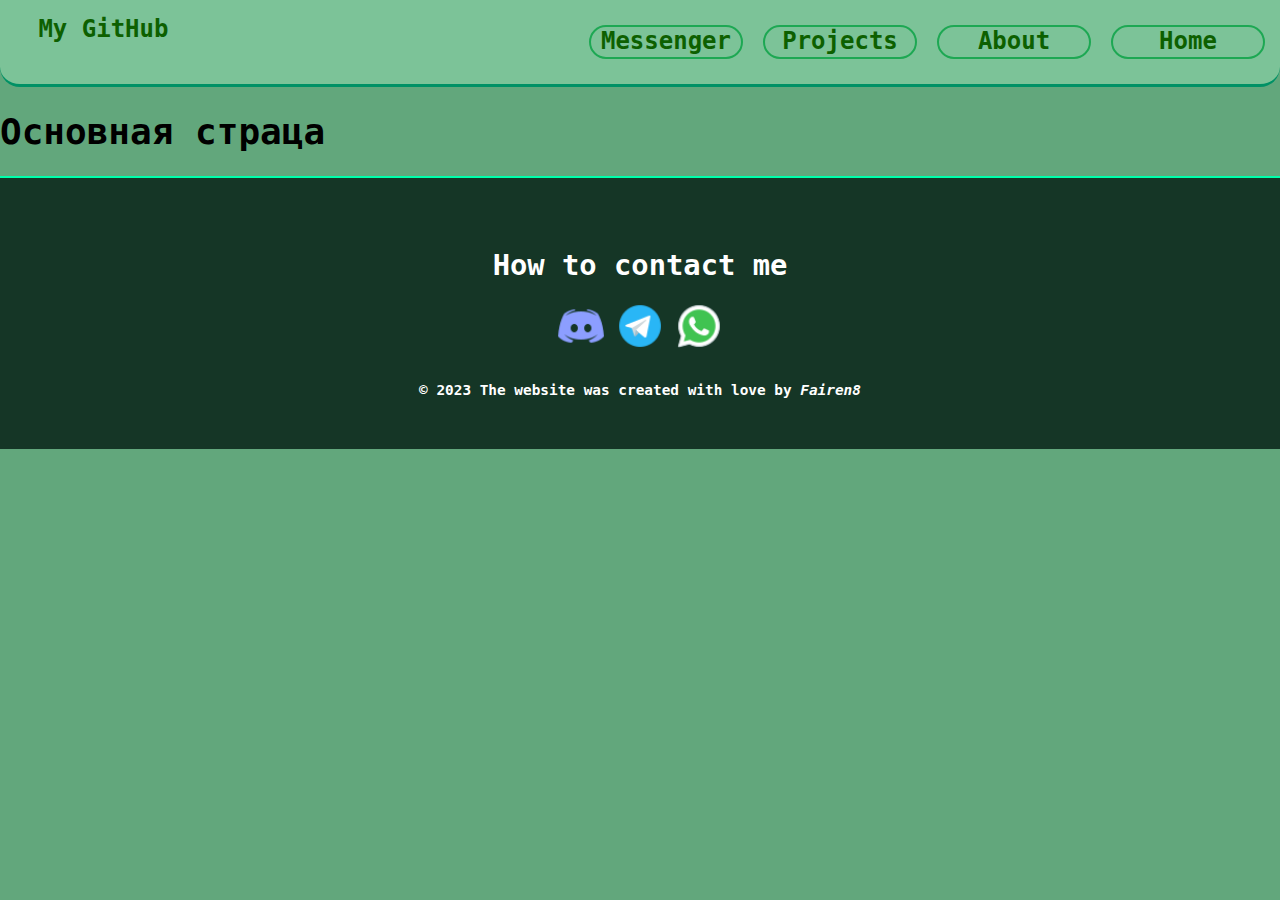
<file: index.html>
<!DOCTYPE html>
<html lang="en">
<head>
    <meta charset="UTF-8">
    <link rel="stylesheet" href="style.css">
    <title>Home</title>
</head>
<body>
<header>
    <div>
        <ul class="navbar">
            <a id="right" href="https://github.com/Fairen8">My GitHub</a>
            <li><a href="messenger.html">Messenger</a></li>
            <li><a href="projects.html">Projects</a></li>
            <li><a href="about.html">About</a></li>
            <li><a href="index.html">Home</a></li>
        </ul>
    </div>
</header>
<h1>Основная страца</h1>
<footer>
    <div class="footer">
        <div class="row">
            <h1>How to contact me</h1>
            <a href="https://discordapp.com/users/847479130488569886/"><img width="50" height="50" src="pictures/discord.png"></a>
            <a href="https://t.me/Fairen8"><img width="50" height="50" src="pictures/telegram.png"></a>
            <a href="https://wa.me/qr/KU67JD4TMTNFA1"><img width="50" height="50" src="pictures/whatsapp.png"></a>
        </div>
        <div class="row">
            © 2023 The website was created with love by <a href="https://github.com/Fairen8"><strong><em>Fairen8</em></strong></a>
        </div>
    </div>
</footer>
</body>
</html>
</file>
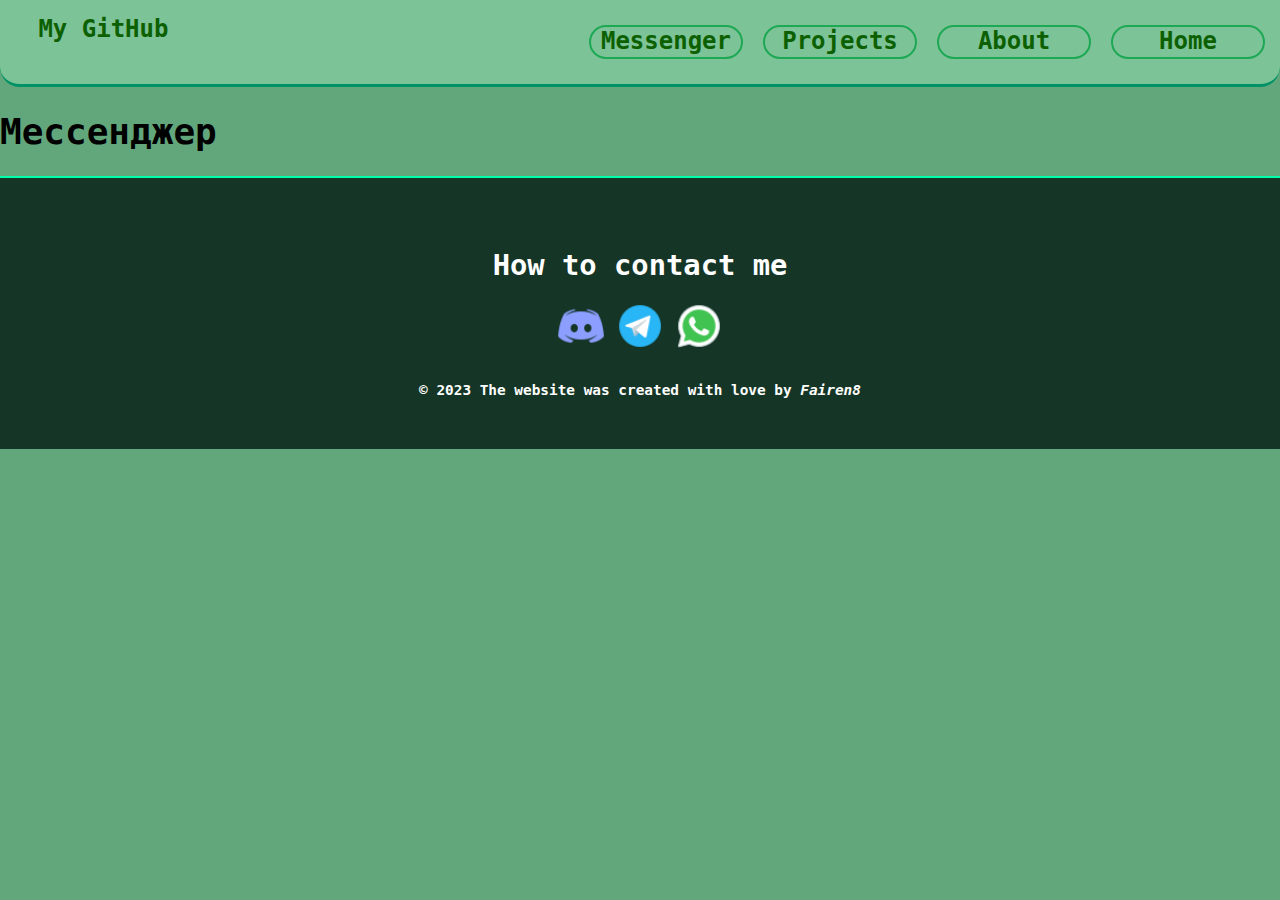
<file: messenger.html>
<!DOCTYPE html>
<html lang="en">
<head>
    <meta charset="UTF-8">
    <title>Title</title>
    <link rel="stylesheet" href="style.css">
</head>
<body>
<header>
    <div>
        <ul class="navbar">
            <a id="right" href="https://github.com/Fairen8">My GitHub</a>
            <li><a href="messenger.html">Messenger</a></li>
            <li><a href="projects.html">Projects</a></li>
            <li><a href="about.html">About</a></li>
            <li><a href="index.html">Home</a></li>
        </ul>
    </div>
</header>
<h1>Мессенджер</h1>
<footer>
    <div class="footer">
        <div class="row">
            <h1>How to contact me</h1>
            <a href="https://discordapp.com/users/847479130488569886/"><img width="50" height="50" src="pictures/discord.png"></a>
            <a href="https://t.me/Fairen8"><img width="50" height="50" src="pictures/telegram.png"></a>
            <a href="https://wa.me/qr/KU67JD4TMTNFA1"><img width="50" height="50" src="pictures/whatsapp.png"></a>
        </div>
        <div class="row">
            © 2023 The website was created with love by <a href="https://github.com/Fairen8"><strong><em>Fairen8</em></strong></a>
        </div>
    </div>
</footer>
</body>
</html>
</file>
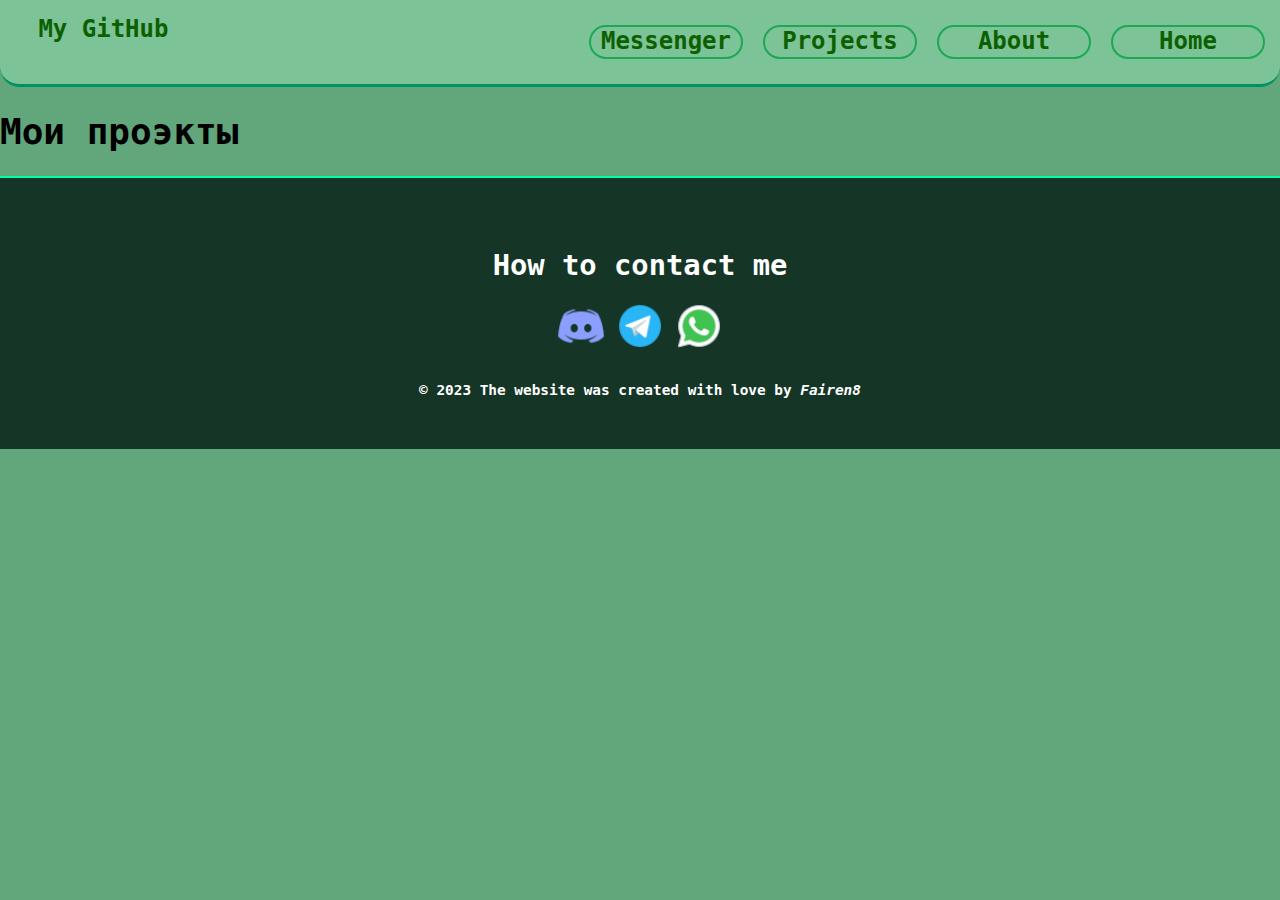
<file: projects.html>
<!DOCTYPE html>
<html lang="en">
<head>
    <meta charset="UTF-8">
    <title>Title</title>
    <link rel="stylesheet" href="style.css">
</head>
<body>
<header>
    <div>
        <ul class="navbar">
            <a id="right" href="https://github.com/Fairen8">My GitHub</a>
            <li><a href="messenger.html">Messenger</a></li>
            <li><a href="projects.html">Projects</a></li>
            <li><a href="about.html">About</a></li>
            <li><a href="index.html">Home</a></li>
        </ul>
    </div>
</header>
<h1>Мои проэкты</h1>
<footer>
    <div class="footer">
        <div class="row">
            <h1>How to contact me</h1>
            <a href="https://discordapp.com/users/847479130488569886/"><img width="50" height="50" src="pictures/discord.png"></a>
            <a href="https://t.me/Fairen8"><img width="50" height="50" src="pictures/telegram.png"></a>
            <a href="https://wa.me/qr/KU67JD4TMTNFA1"><img width="50" height="50" src="pictures/whatsapp.png"></a>
        </div>
        <div class="row">
            © 2023 The website was created with love by <a href="https://github.com/Fairen8"><strong><em>Fairen8</em></strong></a>
        </div>
    </div>
</footer>
</body>
</html>
</file>
<file: style.css>
body {
    font-family: 'DejaVu Sans Mono', monospace;
    color:black;
    background-color: #62A77C;
    font-size: large;
    font-weight: 600;
}
header {
    font-size: x-large;
    border-bottom: 3px solid #009165;
    background: #7CC398;
    padding:10px 0px;
    text-align:center;
    text-decoration:none;
    color:gray;
    border-radius: 0 0 20px 20px;
}
.footer{
    background:#153626;
    padding:30px 0px;
    text-align:center;
    border-top:solid 2px #00ffaa;
}
table {
    border: 1px solid black;
    width: 100%;
    height: 150px;
    border-collapse: collapse;
}
th {
    border: 2px solid black;
}
td {
    border: 2px solid black;
}
.navbar {
    margin: 0;
    padding: 5px;
    list-style-type: none;
    display: flex;
    justify-content:flex-end;

}
#right {
    position: absolute;
    left: 3%;
}
.navbar li {
    display: inline;
    border:2px solid #1da853;
    border-radius: 25px;
    height: 30px;
    width: 150px;
    margin: 10px;
}
li:hover {
    border:2px solid #1da853;
    border-radius: 25px;
    transition: 1s;
    background: #1da853;
}
a {
    color: #0d6000;
    text-decoration: none;
}
a:active {
    color: #4800ff;
    text-decoration: none;
}
a:hover {
    color: white;
    text-decoration: none;
    transition: 0.5s;
}

body{
    margin:0;
    overflow-x:hidden;
}



.footer .row{
    width:100%;
    margin:1% 0%;
    padding:0.6% 0%;
    color: #ffffff;
    font-size:0.8em;
}

.footer .row a{
    text-decoration:none;
    color: #ffffff;
    transition:0.5s;
}

.footer .row a:hover{
    color:#fff;
}

.footer .row ul{
    width:100%;
}

.footer .row ul li{
    display:inline-block;
    margin:0px 30px;
}

.footer .row a i{
    font-size:2em;
    margin:0% 1%;
}
.center {
    position: absolute;
    text-align: center;
    left: 45%;
}
</file>
